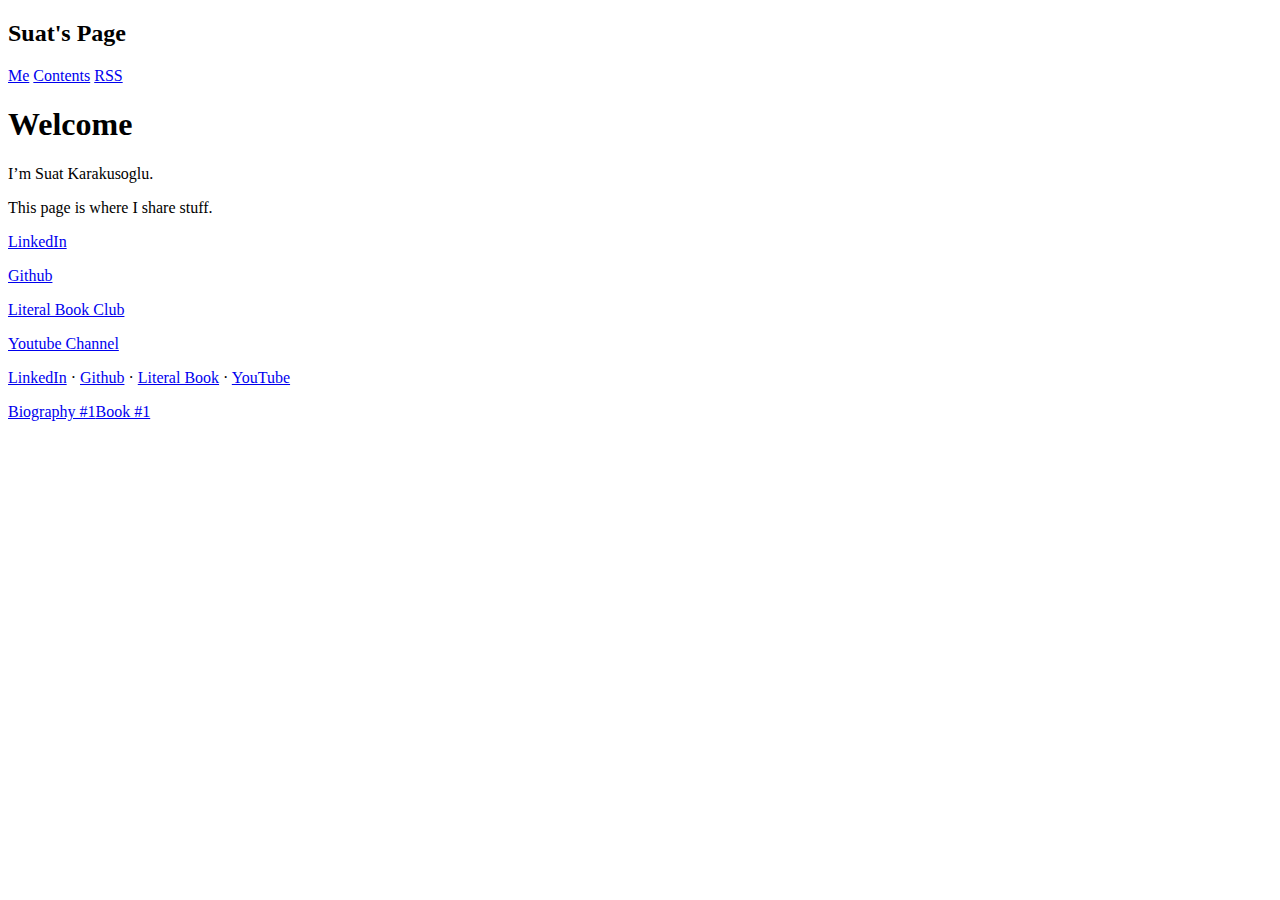
<file: docs/index.html>
<!-- Generated from da7dee6 on 2023-10-05 @ 09:54 with Emacs 30.0.50 (Org mode 9.6.8) -->
<!DOCTYPE html><html lang="en"><head><meta charset="utf-8"/><meta author="Suat Karakusoglu"/><meta name="viewport" content="width=device-width, initial-scale=1, shrink-to-fit=no"/><link rel="icon" type="image/png" href="/img/favicon.png"/><link rel="alternative" type="application/rss+xml" title="Suat's Page" href="https://suat.page/rss/news.xml"/><link rel="stylesheet" href="https://suat.page/fonts/iosevka-aile/iosevka-aile.css"/><link rel="stylesheet" href="https://suat.page/fonts/jetbrains-mono/jetbrains-mono.css"/><link rel="stylesheet" href="https://suat.page/css/code.css"/><link rel="stylesheet" href="https://suat.page/css/site.css"/><link rel="stylesheet" href="https://suat.page/css/code_highlighter_dark_theme.css"/><title>Welcome- Suat's Page</title></head><body><header class="site-header"><div class="container"><div class="site-title"><h2>Suat's Page</h2></div></div><div class="site-masthead"><div class="container"><nav class="nav"><a class="nav-link" href="/">Me</a> <a class="nav-link" href="/news/">Contents</a> <a class="nav-link" href="https://suat.page/rss/">RSS</a> </nav></div></div></header><div class="container"><div class="site-post"><h1 class="site-post-title">Welcome</h1><p class="site-post-meta"></p><div id="content"><p>
I&rsquo;m Suat Karakusoglu.
</p>

<p>
This page is where I share stuff.
</p>

<p>
<a href="https://tr.linkedin.com/in/suat-karakusoglu">LinkedIn</a>
</p>

<p>
<a href="https://github.com/suatkarakusoglu">Github</a>
</p>

<p>
<a href="https://literal.club/suat">Literal Book Club</a>
</p>

<p>
<a href="https://www.youtube.com/channel/UChFylyoLv51kdrzrT5G0Flw">Youtube Channel</a>
</p>
</div></div></div><footer class="site-footer"><div class="container"><div class="row"><div class="column"><p><a rel="me" href="https://tr.linkedin.com/in/suat-karakusoglu">LinkedIn</a> · <a rel="me" href="https://github.com/suatkarakusoglu">Github</a> · <a rel="me" href="https://literal.club/suat">Literal Book</a> · <a rel="me" href="https://www.youtube.com/channel/UChFylyoLv51kdrzrT5G0Flw">YouTube</a></p></div></div></div><div class="container"><div class="row site-footer-tags"><a class="tag" href="https://suat.page/tags/biography/">Biography #1</a><a class="tag" href="https://suat.page/tags/book/">Book #1</a></div></div></footer></body></html>
</file>
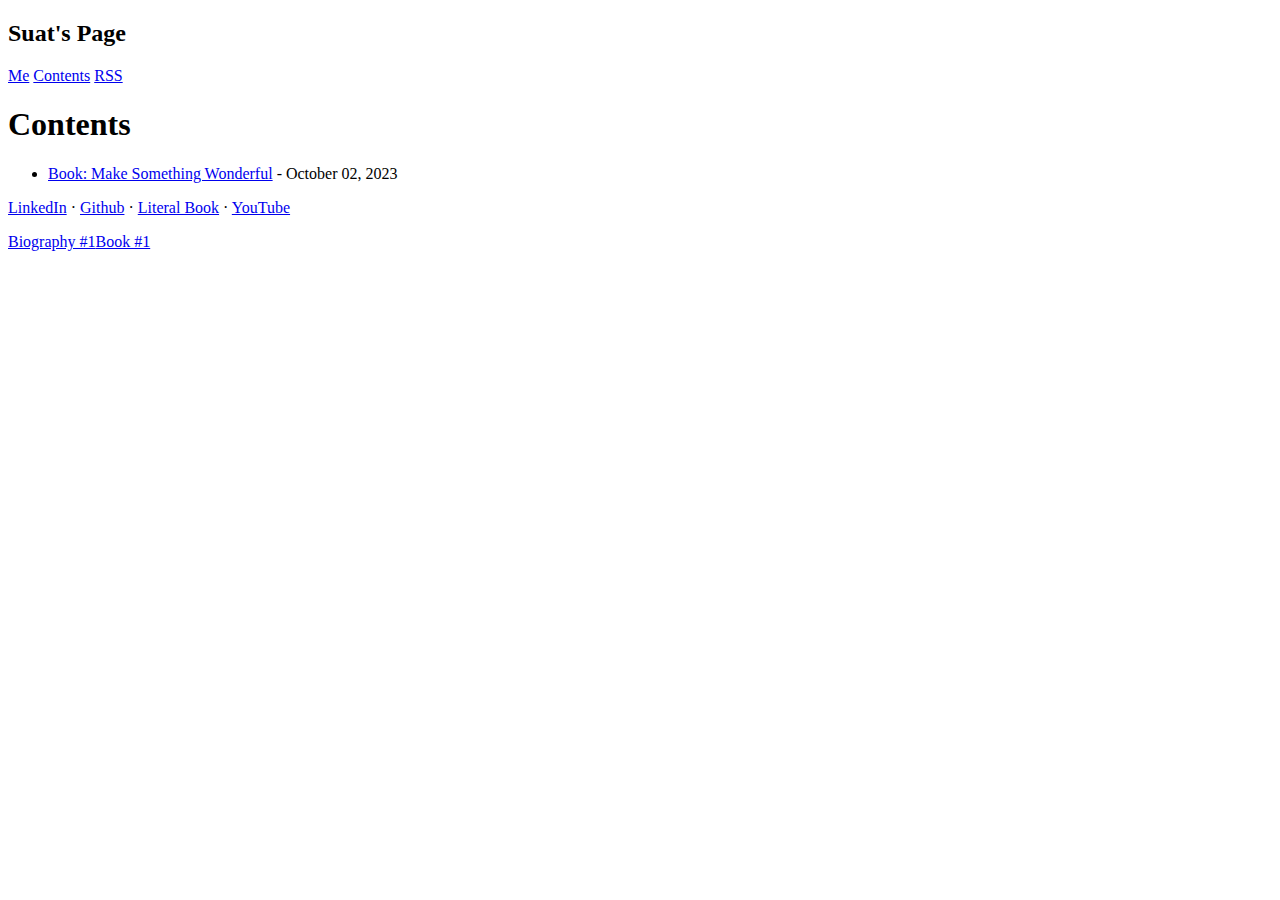
<file: docs/news/index.html>
<!-- Generated from da7dee6 on 2023-10-05 @ 09:54 with Emacs 30.0.50 (Org mode 9.6.8) -->
<!DOCTYPE html><html lang="en"><head><meta charset="utf-8"/><meta author="Suat Karakusoglu"/><meta name="viewport" content="width=device-width, initial-scale=1, shrink-to-fit=no"/><link rel="icon" type="image/png" href="/img/favicon.png"/><link rel="alternative" type="application/rss+xml" title="Suat's Page" href="https://suat.page/rss/news.xml"/><link rel="stylesheet" href="https://suat.page/fonts/iosevka-aile/iosevka-aile.css"/><link rel="stylesheet" href="https://suat.page/fonts/jetbrains-mono/jetbrains-mono.css"/><link rel="stylesheet" href="https://suat.page/css/code.css"/><link rel="stylesheet" href="https://suat.page/css/site.css"/><link rel="stylesheet" href="https://suat.page/css/code_highlighter_dark_theme.css"/><title>Contents- Suat's Page</title></head><body><header class="site-header"><div class="container"><div class="site-title"><h2>Suat's Page</h2></div></div><div class="site-masthead"><div class="container"><nav class="nav"><a class="nav-link" href="/">Me</a> <a class="nav-link" href="/news/">Contents</a> <a class="nav-link" href="https://suat.page/rss/">RSS</a> </nav></div></div></header><div class="container"><div class="site-post"><h1 class="site-post-title">Contents</h1><p class="site-post-meta"></p><div id="content"><ul class="org-ul">
<li><a href="book_make_something_wonderful">Book: Make Something Wonderful</a> - October 02, 2023</li>
</ul>
</div></div></div><footer class="site-footer"><div class="container"><div class="row"><div class="column"><p><a rel="me" href="https://tr.linkedin.com/in/suat-karakusoglu">LinkedIn</a> · <a rel="me" href="https://github.com/suatkarakusoglu">Github</a> · <a rel="me" href="https://literal.club/suat">Literal Book</a> · <a rel="me" href="https://www.youtube.com/channel/UChFylyoLv51kdrzrT5G0Flw">YouTube</a></p></div></div></div><div class="container"><div class="row site-footer-tags"><a class="tag" href="https://suat.page/tags/biography/">Biography #1</a><a class="tag" href="https://suat.page/tags/book/">Book #1</a></div></div></footer></body></html>
</file>
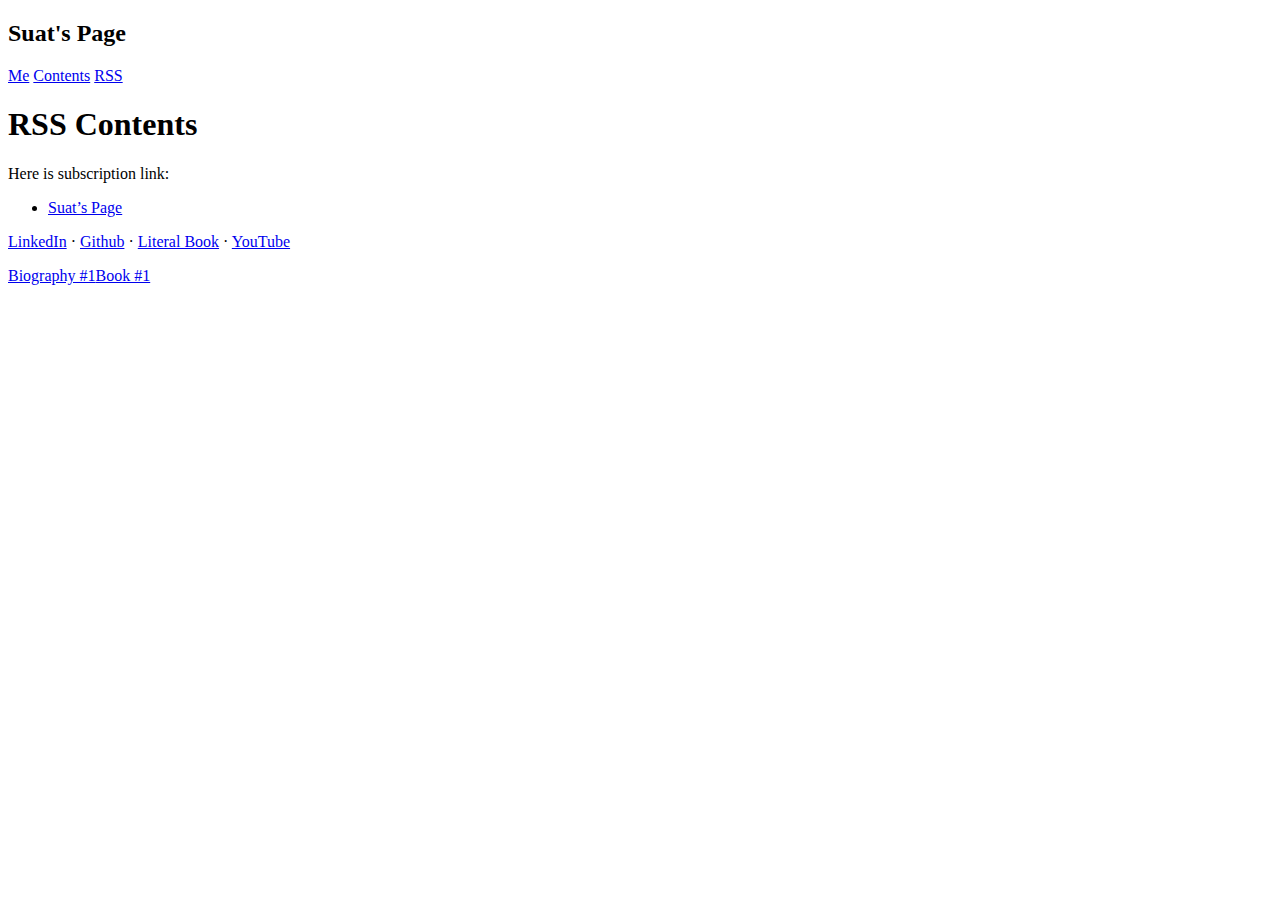
<file: docs/rss/index.html>
<!-- Generated from da7dee6 on 2023-10-05 @ 09:53 with Emacs 30.0.50 (Org mode 9.6.8) -->
<!DOCTYPE html><html lang="en"><head><meta charset="utf-8"/><meta author="Suat Karakusoglu"/><meta name="viewport" content="width=device-width, initial-scale=1, shrink-to-fit=no"/><link rel="icon" type="image/png" href="/img/favicon.png"/><link rel="alternative" type="application/rss+xml" title="Suat's Page" href="https://suat.page/rss/news.xml"/><link rel="stylesheet" href="https://suat.page/fonts/iosevka-aile/iosevka-aile.css"/><link rel="stylesheet" href="https://suat.page/fonts/jetbrains-mono/jetbrains-mono.css"/><link rel="stylesheet" href="https://suat.page/css/code.css"/><link rel="stylesheet" href="https://suat.page/css/site.css"/><link rel="stylesheet" href="https://suat.page/css/code_highlighter_dark_theme.css"/><title>RSS Contents- Suat's Page</title></head><body><header class="site-header"><div class="container"><div class="site-title"><h2>Suat's Page</h2></div></div><div class="site-masthead"><div class="container"><nav class="nav"><a class="nav-link" href="/">Me</a> <a class="nav-link" href="/news/">Contents</a> <a class="nav-link" href="https://suat.page/rss/">RSS</a> </nav></div></div></header><div class="container"><div class="site-post"><h1 class="site-post-title">RSS Contents</h1><p class="site-post-meta"></p><div id="content"><p>
Here is subscription link:
</p>

<ul class="org-ul">
<li><a href="news.xml">Suat&rsquo;s Page</a></li>
</ul>
</div></div></div><footer class="site-footer"><div class="container"><div class="row"><div class="column"><p><a rel="me" href="https://tr.linkedin.com/in/suat-karakusoglu">LinkedIn</a> · <a rel="me" href="https://github.com/suatkarakusoglu">Github</a> · <a rel="me" href="https://literal.club/suat">Literal Book</a> · <a rel="me" href="https://www.youtube.com/channel/UChFylyoLv51kdrzrT5G0Flw">YouTube</a></p></div></div></div><div class="container"><div class="row site-footer-tags"><a class="tag" href="https://suat.page/tags/biography/">Biography #1</a><a class="tag" href="https://suat.page/tags/book/">Book #1</a></div></div></footer></body></html>
</file>
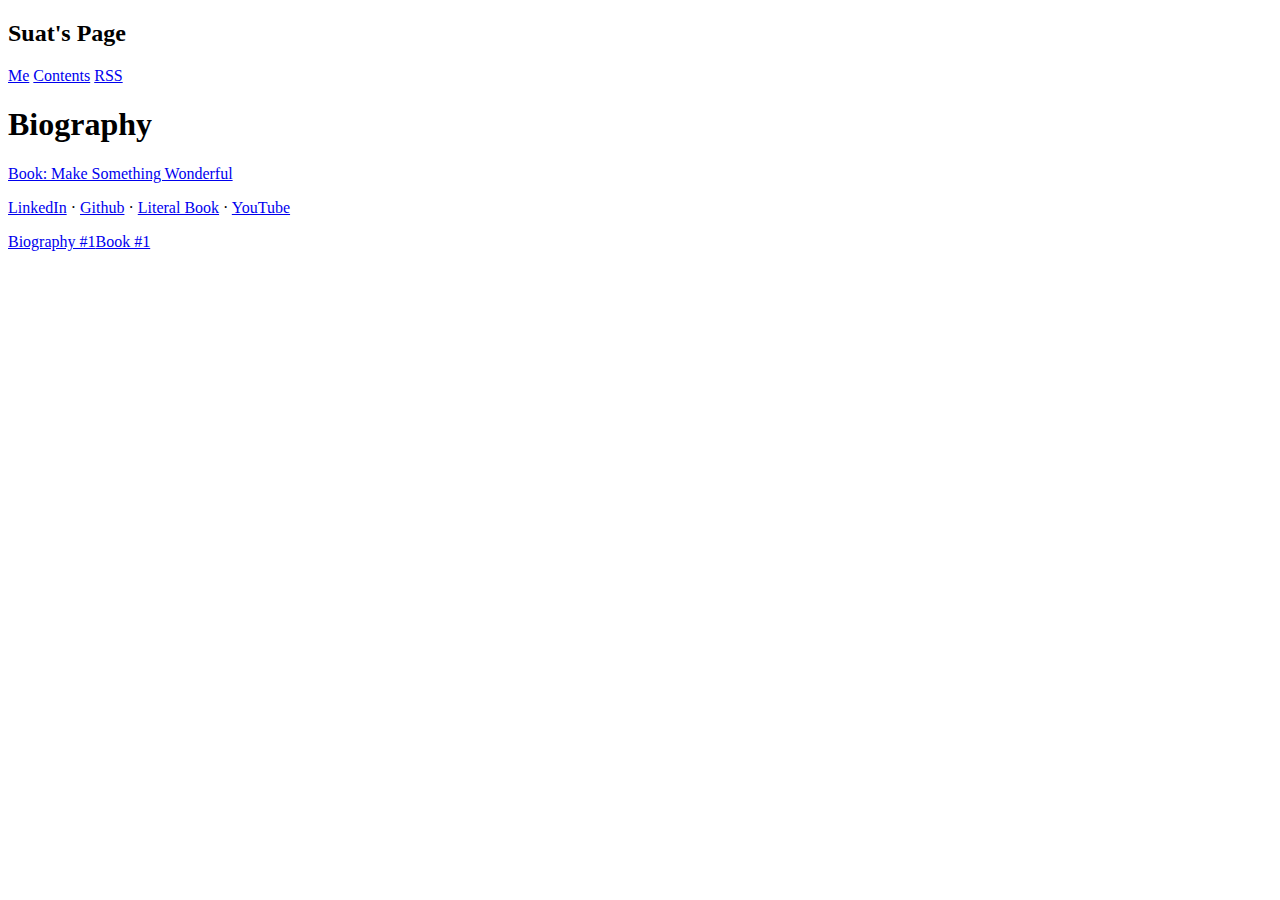
<file: docs/tags/biography/index.html>
<!-- Generated from da7dee6 on 2023-10-05 @ 09:54 with Emacs 30.0.50 (Org mode 9.6.8) -->
<!DOCTYPE html><html lang="en"><head><meta charset="utf-8"/><meta author="Suat Karakusoglu"/><meta name="viewport" content="width=device-width, initial-scale=1, shrink-to-fit=no"/><link rel="icon" type="image/png" href="/img/favicon.png"/><link rel="alternative" type="application/rss+xml" title="Suat's Page" href="https://suat.page/rss/news.xml"/><link rel="stylesheet" href="https://suat.page/fonts/iosevka-aile/iosevka-aile.css"/><link rel="stylesheet" href="https://suat.page/fonts/jetbrains-mono/jetbrains-mono.css"/><link rel="stylesheet" href="https://suat.page/css/code.css"/><link rel="stylesheet" href="https://suat.page/css/site.css"/><link rel="stylesheet" href="https://suat.page/css/code_highlighter_dark_theme.css"/><title>Biography- Suat's Page</title></head><body><header class="site-header"><div class="container"><div class="site-title"><h2>Suat's Page</h2></div></div><div class="site-masthead"><div class="container"><nav class="nav"><a class="nav-link" href="/">Me</a> <a class="nav-link" href="/news/">Contents</a> <a class="nav-link" href="https://suat.page/rss/">RSS</a> </nav></div></div></header><div class="container"><div class="site-post"><h1 class="site-post-title">Biography</h1><p class="site-post-meta"></p><div id="content"><p>
<a href="../../news/book_make_something_wonderful">Book: Make Something Wonderful</a>
</p>
</div></div></div><footer class="site-footer"><div class="container"><div class="row"><div class="column"><p><a rel="me" href="https://tr.linkedin.com/in/suat-karakusoglu">LinkedIn</a> · <a rel="me" href="https://github.com/suatkarakusoglu">Github</a> · <a rel="me" href="https://literal.club/suat">Literal Book</a> · <a rel="me" href="https://www.youtube.com/channel/UChFylyoLv51kdrzrT5G0Flw">YouTube</a></p></div></div></div><div class="container"><div class="row site-footer-tags"><a class="tag" href="https://suat.page/tags/biography/">Biography #1</a><a class="tag" href="https://suat.page/tags/book/">Book #1</a></div></div></footer></body></html>
</file>
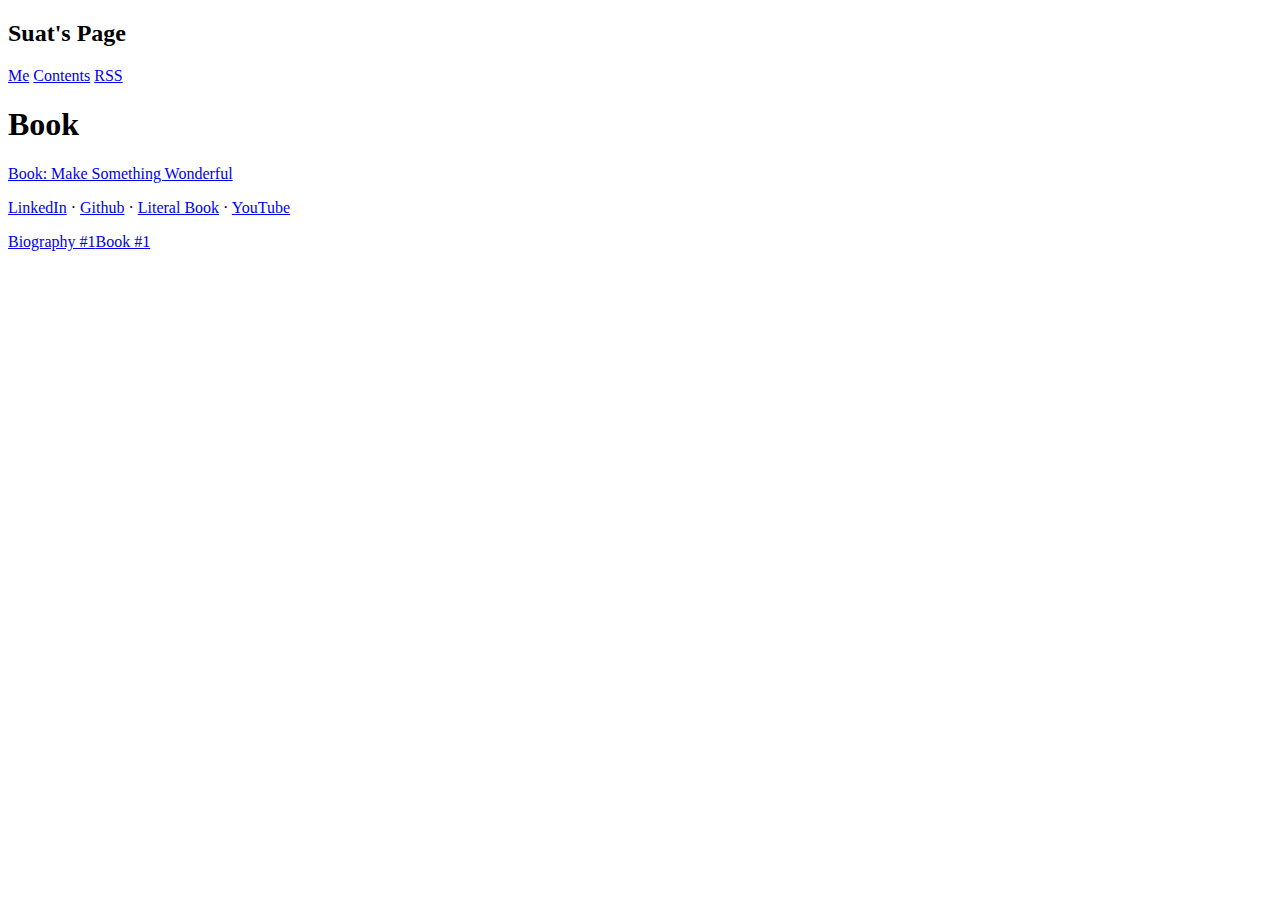
<file: docs/tags/book/index.html>
<!-- Generated from da7dee6 on 2023-10-05 @ 09:54 with Emacs 30.0.50 (Org mode 9.6.8) -->
<!DOCTYPE html><html lang="en"><head><meta charset="utf-8"/><meta author="Suat Karakusoglu"/><meta name="viewport" content="width=device-width, initial-scale=1, shrink-to-fit=no"/><link rel="icon" type="image/png" href="/img/favicon.png"/><link rel="alternative" type="application/rss+xml" title="Suat's Page" href="https://suat.page/rss/news.xml"/><link rel="stylesheet" href="https://suat.page/fonts/iosevka-aile/iosevka-aile.css"/><link rel="stylesheet" href="https://suat.page/fonts/jetbrains-mono/jetbrains-mono.css"/><link rel="stylesheet" href="https://suat.page/css/code.css"/><link rel="stylesheet" href="https://suat.page/css/site.css"/><link rel="stylesheet" href="https://suat.page/css/code_highlighter_dark_theme.css"/><title>Book- Suat's Page</title></head><body><header class="site-header"><div class="container"><div class="site-title"><h2>Suat's Page</h2></div></div><div class="site-masthead"><div class="container"><nav class="nav"><a class="nav-link" href="/">Me</a> <a class="nav-link" href="/news/">Contents</a> <a class="nav-link" href="https://suat.page/rss/">RSS</a> </nav></div></div></header><div class="container"><div class="site-post"><h1 class="site-post-title">Book</h1><p class="site-post-meta"></p><div id="content"><p>
<a href="../../news/book_make_something_wonderful">Book: Make Something Wonderful</a>
</p>
</div></div></div><footer class="site-footer"><div class="container"><div class="row"><div class="column"><p><a rel="me" href="https://tr.linkedin.com/in/suat-karakusoglu">LinkedIn</a> · <a rel="me" href="https://github.com/suatkarakusoglu">Github</a> · <a rel="me" href="https://literal.club/suat">Literal Book</a> · <a rel="me" href="https://www.youtube.com/channel/UChFylyoLv51kdrzrT5G0Flw">YouTube</a></p></div></div></div><div class="container"><div class="row site-footer-tags"><a class="tag" href="https://suat.page/tags/biography/">Biography #1</a><a class="tag" href="https://suat.page/tags/book/">Book #1</a></div></div></footer></body></html>
</file>
